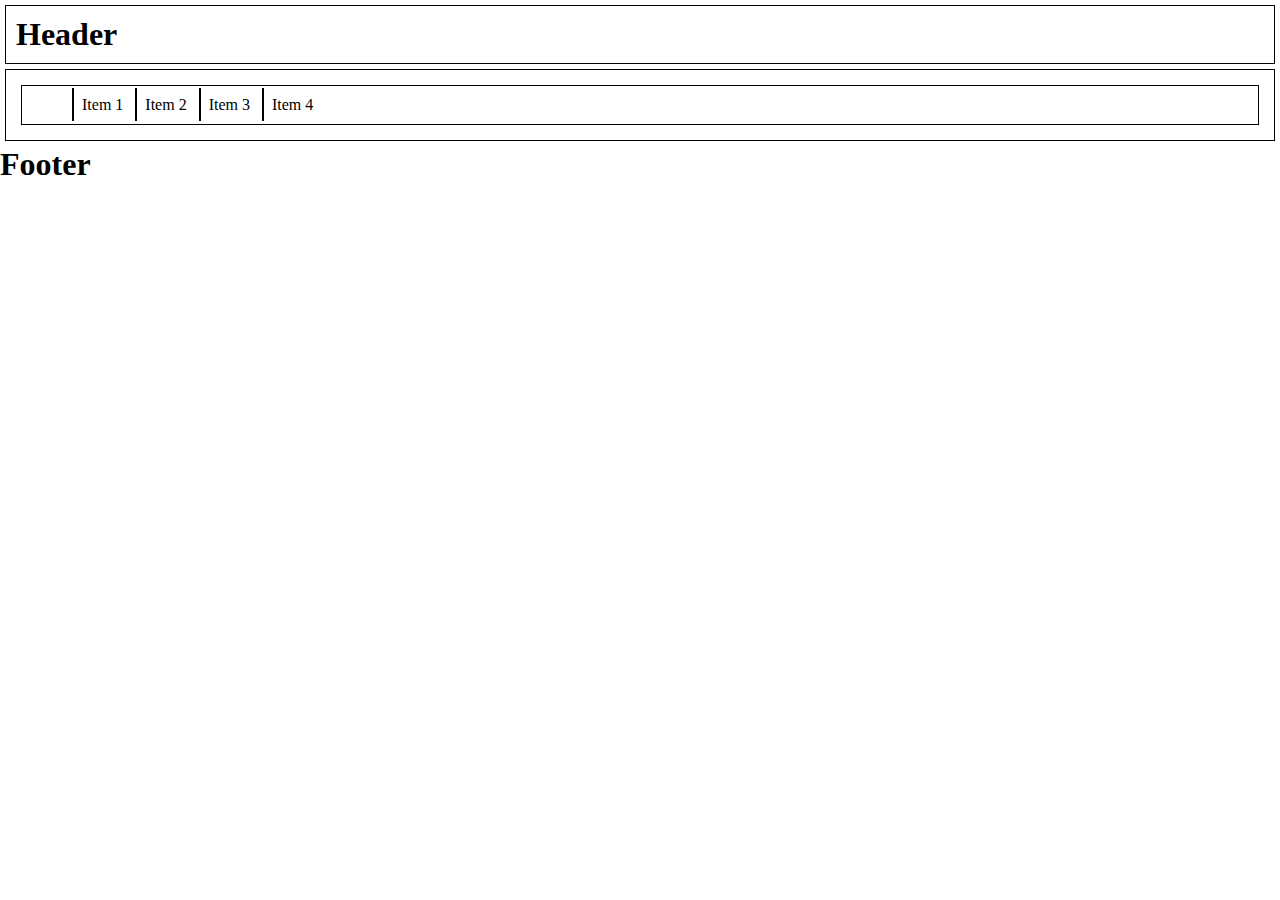
<file: MiniTesteBoxModel/index.html>
<!DOCTYPE html>
<html>

<head>
    <meta charset="utf-8" />
    <title>Box Model</title>
    <meta name="author" content="Tamires Avelino">
    <link rel="stylesheet" type="text/css" media="all" href="css/app.css">

</head>

<body>
    <div>
    <header>
        <h1><b>Header</b></h1>
    </header>
    </div>
        <div>
          <main> 
            </main>
            <div>
                <ul>
                    <li class="">Item 1</li>
                    <li>Item 2</li>
                    <li>Item 3</li>
                    <li>Item 4</li>
                </ul>
            </div>
        </div>
      <footer> 
          <h1><b>Footer</b></h1>
    </footer>
</body>

</html>
</file>
<file: MiniTesteBoxModel/css/app.css>
* {
    margin: 0;
    height: :0;
}

body {
    margin: 0;
    padding: 0;
}

div {
    border-style: solid;
    border-width: 1px;
    margin: 5px;
    padding: 10px;
}

li {
    border-left-style: solid;
    border-left-width: 2px;
    display: inline;
    padding: 8px;
}

.sembarra {
    border-left-width: 0;
}
</file>
